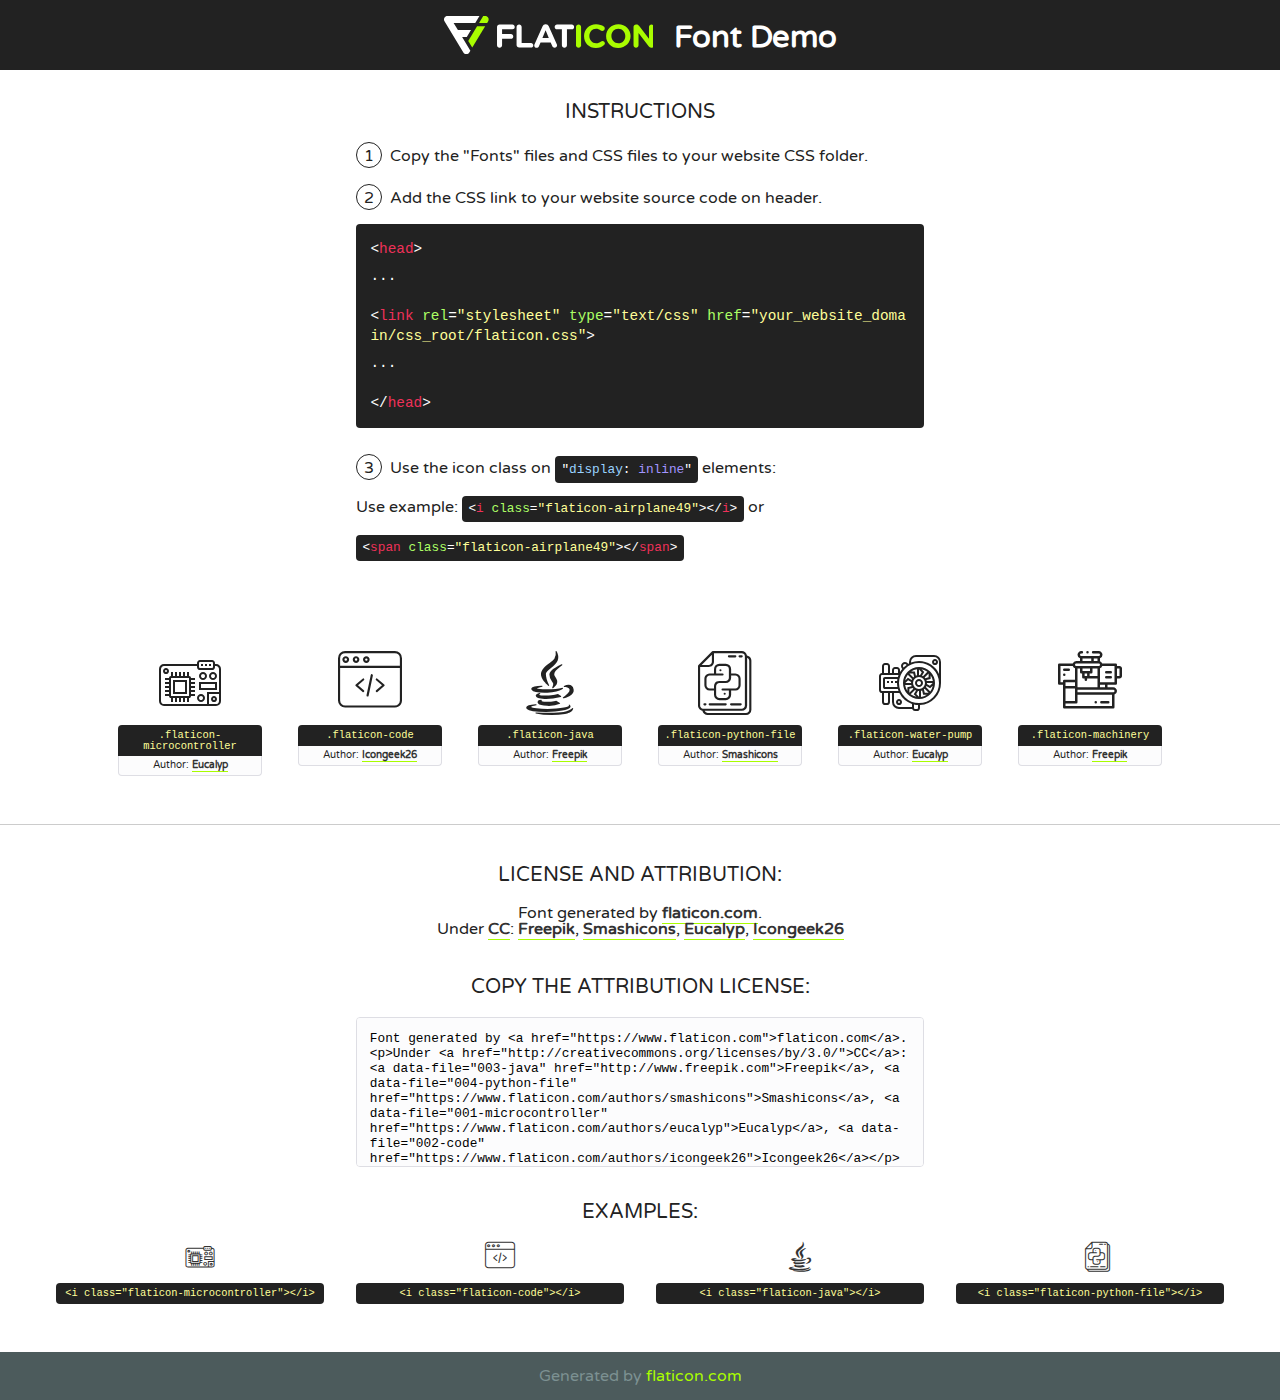
<file: Icon/flaticon.html>
<!DOCTYPE html>
<!--
  Flaticon icon font: Flaticon
  Creation date: 15/04/2020 03:31
-->
<html>
<!DOCTYPE html>
<html>

<head>
    <title>Flaticon WebFont</title>
    <link href="http://fonts.googleapis.com/css?family=Varela+Round" rel="stylesheet" type="text/css" />
    <link rel="stylesheet" type="text/css" href="flaticon.css">
    <meta charset="UTF-8">
    <style>
    html, body, div, span, applet, object, iframe,
    h1, h2, h3, h4, h5, h6, p, blockquote, pre,
    a, abbr, acronym, address, big, cite, code,
    del, dfn, em, img, ins, kbd, q, s, samp,
    small, strike, strong, sub, sup, tt, var,
    b, u, i, center,
    dl, dt, dd, ol, ul, li,
    fieldset, form, label, legend,
    table, caption, tbody, tfoot, thead, tr, th, td,
    article, aside, canvas, details, embed, 
    figure, figcaption, footer, header, hgroup, 
    menu, nav, output, ruby, section, summary,
    time, mark, audio, video {
        margin: 0;
        padding: 0;
        border: 0;
        font-size: 100%;
        font: inherit;
        vertical-align: baseline;
    }
    /* HTML5 display-role reset for older browsers */
    article, aside, details, figcaption, figure, 
    footer, header, hgroup, menu, nav, section {
        display: block;
    }
    body {
        line-height: 1;
    }
    ol, ul {
        list-style: none;
    }
    blockquote, q {
        quotes: none;
    }
    blockquote:before, blockquote:after,
    q:before, q:after {
        content: '';
        content: none;
    }
    table {
        border-collapse: collapse;
        border-spacing: 0;
    }
    body {
        font-family: 'Varela Round', Helvetica, Arial, sans-serif;
        font-size: 16px;
        color: #222;
    }
    a {
        color: #333;
        border-bottom: 1px solid #a9fd00;
        font-weight: bold;
        text-decoration: none;
    }
    * {
        -moz-box-sizing: border-box;
        -webkit-box-sizing: border-box;
        box-sizing: border-box;
        margin: 0;
        padding: 0;
    }
    [class^="flaticon-"]:before, [class*=" flaticon-"]:before, [class^="flaticon-"]:after, [class*=" flaticon-"]:after {
        font-family: Flaticon;
        font-size: 30px;
        font-style: normal;
        margin-left: 20px;
        color: #333;
    }
    .wrapper {
        max-width: 600px;
        margin: auto;
        padding: 0 1em;
    }
    .title {
        font-size: 1.25em;
        text-align: center;
        margin-bottom: 1em;
        text-transform: uppercase;
    }
    header {
        text-align: center;
        background-color: #222;
        color: #fff;
        padding: 1em;
    }
    header .logo {
        width: 210px;
        height: 38px;
        display: inline-block;
        vertical-align: middle;
        margin-right: 1em;
        border: none;
    }
    header strong {
        font-size: 1.95em;
        font-weight: bold;
        vertical-align: middle;
        margin-top: 5px;
        display: inline-block;
    }
    .demo {
        margin: 2em auto;
        line-height: 1.25em;
    }
    .demo ul li {
        margin-bottom: 1em;
    }
    .demo ul li .num {
        color: #222;
        border-radius: 20px;
        display: inline-block;
        width: 26px;
        padding: 3px;
        height: 26px;
        text-align: center;
        margin-right: 0.5em;
        border: 1px solid #222;
    }
    .demo ul li code {
        background-color: #222;
        border-radius: 4px;
        padding: 0.25em 0.5em;
        display: inline-block;
        color: #fff;
        font-family: Consolas,Monaco,Lucida Console,Liberation Mono,DejaVu Sans Mono,Bitstream Vera Sans Mono,Courier New, monospace;
        font-weight: lighter;
        margin-top: 1em;
        font-size: 0.8em;
        word-break: break-all;
    }
    .demo ul li code.big {
        padding: 1em;
        font-size: 0.9em;
    }
    .demo ul li code .red {
        color: #EF3159;
    }
    .demo ul li code .green {
        color: #ACFF65;
    }
    .demo ul li code .yellow {
        color: #FFFF99;
    }
    .demo ul li code .blue {
        color: #99D3FF;
    }
    .demo ul li code .purple {
        color: #A295FF;
    }
    .demo ul li code .dots {
        margin-top: 0.5em;
        display: block;
    }
    #glyphs {
        border-bottom: 1px solid #ccc;
        padding: 2em 0;
        text-align: center;
    }
    .glyph {
        display: inline-block;
        width: 9em;
        margin: 1em;
        text-align: center;
        vertical-align: top;
        background: #FFF;
    }
    .glyph .glyph-icon {
        padding: 10px;
        display: block;
        font-family:"Flaticon";
        font-size: 64px;
        line-height: 1;
    }
    .glyph .glyph-icon:before {
        font-size: 64px;
        color: #222;
        margin-left: 0;
    }
    .class-name {
        font-size: 0.65em;
        background-color: #222;
        color: #fff;
        border-radius: 4px 4px 0 0;
        padding: 0.5em;
        color: #FFFF99;
        font-family: Consolas,Monaco,Lucida Console,Liberation Mono,DejaVu Sans Mono,Bitstream Vera Sans Mono,Courier New, monospace;
    }
    .author-name {
        font-size: 0.6em;
        background-color: #fcfcfd;
        border: 1px solid #DEDEE4;
        border-top: 0;
        border-radius: 0 0 4px 4px;
        padding: 0.5em;
    }
    .class-name:last-child {
        font-size: 10px;
        color:#888;
    }
    .class-name:last-child a {
        font-size: 10px;
        color:#555;
    }
    .class-name:last-child a:hover {
        color:#a9fd00;
    }
    .glyph > input {
        display: block;
        width: 100px;
        margin: 5px auto;
        text-align: center;
        font-size: 12px;
        cursor: text;
    }
    .glyph > input.icon-input {
        font-family:"Flaticon";
        font-size: 16px;
        margin-bottom: 10px;
    }
    .attribution .title {
        margin-top: 2em;
    }
    .attribution textarea {
        background-color: #fcfcfd;
        padding: 1em;
        border: none;
        box-shadow: none;
        border: 1px solid #DEDEE4;
        border-radius: 4px;
        resize: none;
        width: 100%;
        height: 150px;
        font-size: 0.8em;
        font-family: Consolas,Monaco,Lucida Console,Liberation Mono,DejaVu Sans Mono,Bitstream Vera Sans Mono,Courier New, monospace;
        -webkit-appearance: none;
    }
    .iconsuse {
        margin: 2em auto;
        text-align: center;
        max-width: 1200px;
    }
    .iconsuse:after {
        content: '';
        display: table;
        clear: both;
    }
    .iconsuse .image {
        float: left;
        width: 25%;
        padding: 0 1em;
    }
    .iconsuse .image p {
        margin-bottom: 1em;
    }
    .iconsuse .image span {
        display: block;
        font-size: 0.65em;
        background-color: #222;
        color: #fff;
        border-radius: 4px;
        padding: 0.5em;
        color: #FFFF99;
        margin-top: 1em;
        font-family: Consolas,Monaco,Lucida Console,Liberation Mono,DejaVu Sans Mono,Bitstream Vera Sans Mono,Courier New, monospace;
    }
    #footer {
        text-align: center;
        background-color: #4C5B5C;
        color: #7c9192;
        padding: 1em;
    }
    #footer a {
        border: none;
        color: #a9fd00;
        font-weight: normal;
    }
    @media (max-width: 960px) {
        .iconsuse .image {
            width: 50%;
        }
    }
    @media (max-width: 560px) {
        .iconsuse .image {
            width: 100%;
        }
    }
    </style>
</head>

<body class="characters-off">

    <header>
        <a href="https://www.flaticon.com" target="_blank" class="logo">
            <svg version="1.1" xmlns="http://www.w3.org/2000/svg" xmlns:xlink="http://www.w3.org/1999/xlink" xmlns:a="http://ns.adobe.com/AdobeSVGViewerExtensions/3.0/" viewBox="0 0 560.875 102.036" enable-background="new 0 0 560.875 102.036" xml:space="preserve">
                <defs>
                </defs>
                <g>
                    <g class="letters">
                        <path fill="#ffffff" d="M141.596,29.675c0-3.777,2.985-6.767,6.764-6.767h34.438c3.426,0,6.15,2.728,6.15,6.15
                        c0,3.43-2.724,6.149-6.15,6.149h-27.674v13.091h23.719c3.429,0,6.151,2.724,6.151,6.15c0,3.43-2.723,6.149-6.151,6.149h-23.719
                        v17.574c0,3.773-2.986,6.761-6.764,6.761c-3.779,0-6.764-2.989-6.764-6.761V29.675z"></path>
                        <path fill="#ffffff" d="M193.844,29.149c0-3.781,2.985-6.767,6.764-6.767c3.776,0,6.763,2.985,6.763,6.767v42.957h25.039
                        c3.426,0,6.149,2.726,6.149,6.153c0,3.425-2.723,6.15-6.149,6.15h-31.802c-3.779,0-6.764-2.986-6.764-6.768V29.149z"></path>
                        <path fill="#ffffff" d="M241.891,75.71l21.438-48.407c1.492-3.341,4.215-5.357,7.906-5.357h0.792
                        c3.686,0,6.323,2.017,7.815,5.357l21.439,48.407c0.436,0.967,0.701,1.845,0.701,2.723c0,3.602-2.809,6.501-6.414,6.501
                        c-3.161,0-5.269-1.845-6.499-4.655l-4.132-9.661h-27.059l-4.301,10.102c-1.144,2.631-3.426,4.214-6.237,4.214
                        c-3.517,0-6.24-2.81-6.24-6.325C241.1,77.64,241.451,76.677,241.891,75.71z M279.932,58.666l-8.521-20.297l-8.526,20.297H279.932
                        z"></path>
                        <path fill="#ffffff" d="M314.864,35.387H301.86c-3.429,0-6.239-2.813-6.239-6.238c0-3.429,2.811-6.24,6.239-6.24h39.533
                        c3.426,0,6.237,2.811,6.237,6.24c0,3.425-2.811,6.238-6.237,6.238h-13.001v42.785c0,3.773-2.99,6.761-6.764,6.761
                        c-3.779,0-6.764-2.989-6.764-6.761V35.387z"></path>
                        <path fill="#A9FD00" d="M352.615,29.149c0-3.781,2.985-6.767,6.767-6.767c3.774,0,6.761,2.985,6.761,6.767v49.024
                        c0,3.773-2.987,6.761-6.761,6.761c-3.781,0-6.767-2.989-6.767-6.761V29.149z"></path>
                        <path fill="#A9FD00" d="M374.132,53.836v-0.179c0-17.481,13.178-31.801,32.065-31.801c9.22,0,15.459,2.458,20.557,6.238
                        c1.402,1.054,2.637,2.985,2.637,5.357c0,3.692-2.985,6.59-6.681,6.59c-1.845,0-3.071-0.702-4.044-1.319
                        c-3.776-2.813-7.729-4.393-12.562-4.393c-10.364,0-17.831,8.611-17.831,19.154v0.173c0,10.542,7.291,19.329,17.831,19.329
                        c5.715,0,9.492-1.756,13.359-4.834c1.049-0.874,2.458-1.491,4.039-1.491c3.429,0,6.325,2.813,6.325,6.236
                        c0,2.106-1.056,3.78-2.282,4.834c-5.539,4.834-12.036,7.733-21.878,7.733C387.572,85.464,374.132,71.493,374.132,53.836z"></path>
                        <path fill="#A9FD00" d="M433.009,53.836v-0.179c0-17.481,13.79-31.801,32.766-31.801c18.981,0,32.592,14.143,32.592,31.628v0.173
                        c0,17.483-13.785,31.807-32.769,31.807C446.625,85.464,433.009,71.32,433.009,53.836z M484.224,53.836v-0.179
                        c0-10.539-7.725-19.326-18.626-19.326c-10.893,0-18.449,8.611-18.449,19.154v0.173c0,10.542,7.73,19.329,18.626,19.329
                        C476.676,72.986,484.224,64.378,484.224,53.836z"></path>
                        <path fill="#A9FD00" d="M506.233,29.321c0-3.774,2.99-6.763,6.767-6.763h1.401c3.252,0,5.183,1.583,7.029,3.953l26.093,34.265
                        V29.059c0-3.692,2.99-6.677,6.681-6.677c3.683,0,6.671,2.985,6.671,6.677v48.934c0,3.78-2.987,6.765-6.764,6.765h-0.436
                        c-3.257,0-5.188-1.581-7.034-3.953l-27.056-35.492v32.944c0,3.687-2.985,6.676-6.678,6.676c-3.683,0-6.673-2.989-6.673-6.676
                        V29.321z"></path>
                    </g>
                    <g class="insignia">
                        <path fill="#ffffff" d="M48.372,56.137h12.517l11.156-18.537H37.186L25.688,18.539h57.825L94.668,0H9.271
                        C5.925,0,2.842,1.801,1.198,4.716c-1.644,2.907-1.593,6.482,0.134,9.343l50.38,83.501c1.678,2.781,4.689,4.476,7.938,4.476
                        c3.246,0,6.257-1.695,7.935-4.476l2.898-4.804L48.372,56.137z"></path>
                        <g class="i">
                            <path fill="#A9FD00" d="M93.575,18.539h0.031v0.004l21.652,0.004l2.705-4.488c1.727-2.861,1.778-6.436,0.133-9.343
                            C116.454,1.801,113.371,0,110.026,0h-5.294L93.575,18.539z"></path>
                            <polygon fill="#A9FD00" points="88.291,27.356 64.725,66.486 75.519,84.404 109.942,27.356"></polygon>
                        </g>
                    </g>
                </g>
            </svg>
        </a>
        <strong>Font Demo</strong>
    </header>


    <section class="demo wrapper">

        <p class="title">Instructions</p>

        <ul>
            <li>
                <span class="num">1</span>Copy the "Fonts" files and CSS files to your website CSS folder.
            </li>
            <li>
                <span class="num">2</span>Add the CSS link to your website source code on header.
                <code class="big">
                    &lt;<span class="red">head</span>&gt;
                    <br/><span class="dots">...</span>
                    <br/>&lt;<span class="red">link</span> <span class="green">rel</span>=<span class="yellow">"stylesheet"</span> <span class="green">type</span>=<span class="yellow">"text/css"</span> <span class="green">href</span>=<span class="yellow">"your_website_domain/css_root/flaticon.css"</span>&gt;
                    <br/><span class="dots">...</span>
                    <br/>&lt;/<span class="red">head</span>&gt;
                </code>
            </li>

            <li>
                <p>
                    <span class="num">3</span>Use the icon class on <code>"<span class="blue">display</span>:<span class="purple"> inline</span>"</code> elements:
                    <br />
                    Use example: <code>&lt;<span class="red">i</span> <span class="green">class</span>=<span class="yellow">&quot;flaticon-airplane49&quot;</span>&gt;&lt;/<span class="red">i</span>&gt;</code> or <code>&lt;<span class="red">span</span> <span class="green">class</span>=<span class="yellow">&quot;flaticon-airplane49&quot;</span>&gt;&lt;/<span class="red">span</span>&gt;</code>
            </li>
        </ul>

    </section>




   <section id="glyphs">          
    
      
        <div class="glyph"><div class="glyph-icon flaticon-microcontroller"></div>
            <div class="class-name">.flaticon-microcontroller</div>
            <div class="author-name">Author: <a data-file="001-microcontroller" href="https://www.flaticon.com/authors/eucalyp">Eucalyp</a> </div> 
        </div>        
        
        <div class="glyph"><div class="glyph-icon flaticon-code"></div>
            <div class="class-name">.flaticon-code</div>
            <div class="author-name">Author: <a data-file="002-code" href="https://www.flaticon.com/authors/icongeek26">Icongeek26</a> </div> 
        </div>        
        
        <div class="glyph"><div class="glyph-icon flaticon-java"></div>
            <div class="class-name">.flaticon-java</div>
            <div class="author-name">Author: <a data-file="003-java" href="http://www.freepik.com">Freepik</a> </div> 
        </div>        
        
        <div class="glyph"><div class="glyph-icon flaticon-python-file"></div>
            <div class="class-name">.flaticon-python-file</div>
            <div class="author-name">Author: <a data-file="004-python-file" href="https://www.flaticon.com/authors/smashicons">Smashicons</a> </div> 
        </div>        
        
        <div class="glyph"><div class="glyph-icon flaticon-water-pump"></div>
            <div class="class-name">.flaticon-water-pump</div>
            <div class="author-name">Author: <a data-file="005-water-pump" href="https://www.flaticon.com/authors/eucalyp">Eucalyp</a> </div> 
        </div>        
        
        <div class="glyph"><div class="glyph-icon flaticon-machinery"></div>
            <div class="class-name">.flaticon-machinery</div>
            <div class="author-name">Author: <a data-file="006-machinery" href="http://www.freepik.com">Freepik</a> </div> 
        </div>        
        

    </section>



    <section class="attribution wrapper"   style="text-align:center;">

      <div class="title">License and attribution:</div><div class="attrDiv">Font generated by <a href="https://www.flaticon.com">flaticon.com</a>. <div><p>Under <a href="http://creativecommons.org/licenses/by/3.0/">CC</a>: <a data-file="003-java" href="http://www.freepik.com">Freepik</a>, <a data-file="004-python-file" href="https://www.flaticon.com/authors/smashicons">Smashicons</a>, <a data-file="001-microcontroller" href="https://www.flaticon.com/authors/eucalyp">Eucalyp</a>, <a data-file="002-code" href="https://www.flaticon.com/authors/icongeek26">Icongeek26</a></p>  </div>
      </div>
      <div class="title">Copy the Attribution License:</div>

    <textarea onclick="this.focus();this.select();">Font generated by &lt;a href=&quot;https://www.flaticon.com&quot;&gt;flaticon.com&lt;/a&gt;. <p>Under <a href="http://creativecommons.org/licenses/by/3.0/">CC</a>: <a data-file="003-java" href="http://www.freepik.com">Freepik</a>, <a data-file="004-python-file" href="https://www.flaticon.com/authors/smashicons">Smashicons</a>, <a data-file="001-microcontroller" href="https://www.flaticon.com/authors/eucalyp">Eucalyp</a>, <a data-file="002-code" href="https://www.flaticon.com/authors/icongeek26">Icongeek26</a></p>  
     </textarea>

    </section>

    <section class="iconsuse">

          <div class="title">Examples:</div>            
             
            <div class="image">
                <p>
                    <i class="glyph-icon flaticon-microcontroller"></i> 
                    <span>&lt;i class=&quot;flaticon-microcontroller&quot;&gt;&lt;/i&gt;</span>
                </p>
            </div>
            
            <div class="image">
                <p>
                    <i class="glyph-icon flaticon-code"></i> 
                    <span>&lt;i class=&quot;flaticon-code&quot;&gt;&lt;/i&gt;</span>
                </p>
            </div>
            
            <div class="image">
                <p>
                    <i class="glyph-icon flaticon-java"></i> 
                    <span>&lt;i class=&quot;flaticon-java&quot;&gt;&lt;/i&gt;</span>
                </p>
            </div>
            
            <div class="image">
                <p>
                    <i class="glyph-icon flaticon-python-file"></i> 
                    <span>&lt;i class=&quot;flaticon-python-file&quot;&gt;&lt;/i&gt;</span>
                </p>
            </div>
                       
        </div>
                            
    </section>

<div id="footer">
    <div>Generated by <a href="https://www.flaticon.com">flaticon.com</a>
    </div>
</div>



</body>
</html>
</file>
<file: Icon/flaticon.css>
/*
  	Flaticon icon font: Flaticon
  	Creation date: 15/04/2020 03:31
  	*/

@font-face {
  font-family: "Flaticon";
  src: url("./Flaticon.eot");
  src: url("./Flaticon.eot?#iefix") format("embedded-opentype"),
       url("./Flaticon.woff2") format("woff2"),
       url("./Flaticon.woff") format("woff"),
       url("./Flaticon.ttf") format("truetype"),
       url("./Flaticon.svg#Flaticon") format("svg");
  font-weight: normal;
  font-style: normal;
}

@media screen and (-webkit-min-device-pixel-ratio:0) {
  @font-face {
    font-family: "Flaticon";
    src: url("./Flaticon.svg#Flaticon") format("svg");
  }
}

[class^="flaticon-"]:before, [class*=" flaticon-"]:before,
[class^="flaticon-"]:after, [class*=" flaticon-"]:after {
  font-family: Flaticon;
font-style: normal;
}

.flaticon-microcontroller:before { content: "\f100"; }
.flaticon-code:before { content: "\f101"; }
.flaticon-java:before { content: "\f102"; }
.flaticon-python-file:before { content: "\f103"; }
.flaticon-water-pump:before { content: "\f104"; }
.flaticon-machinery:before { content: "\f105"; }
</file>
